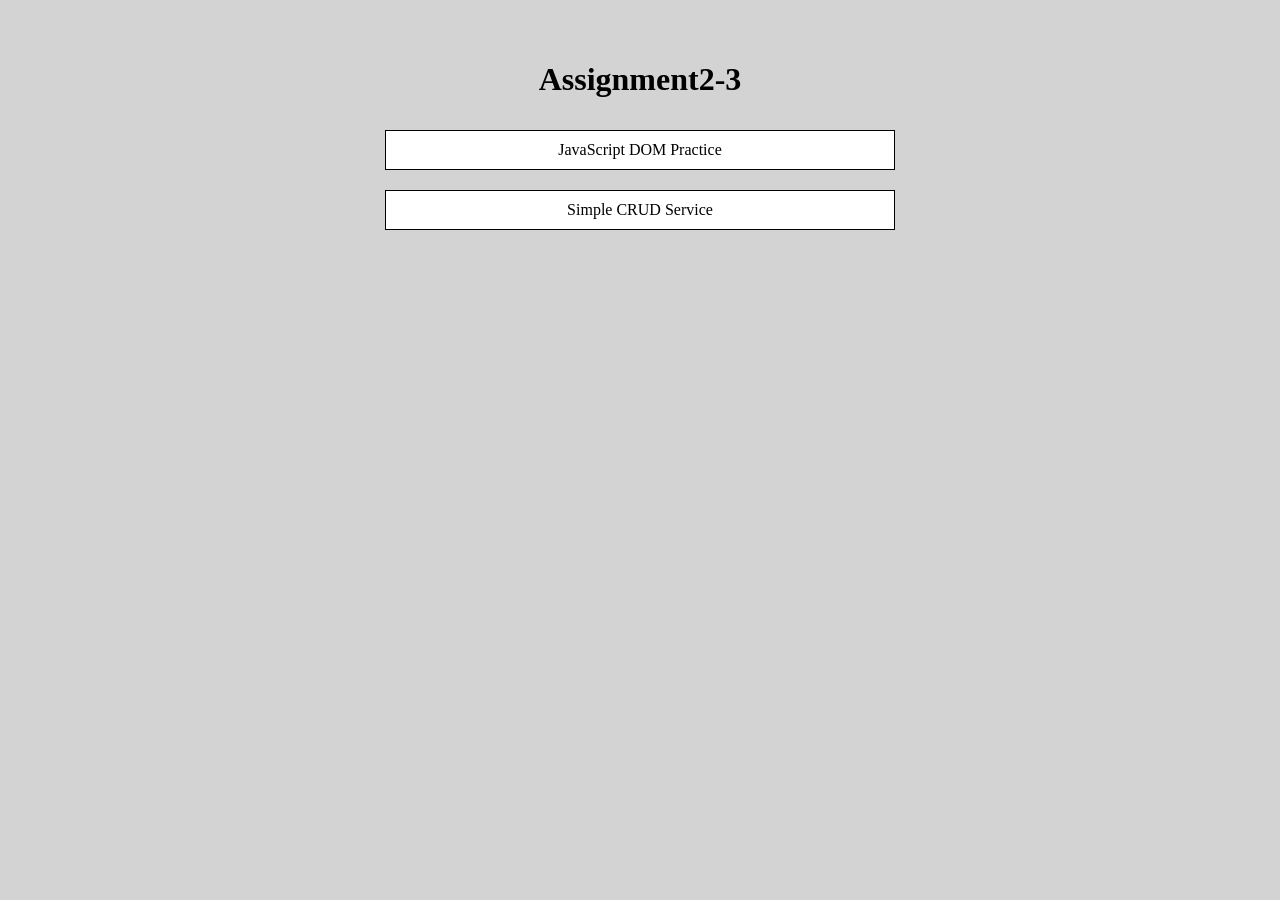
<file: index.html>
<!DOCTYPE html>
<html lang="en">
    <head>
        <meta charset="UTF-8" />
        <title>Title</title>
        <link rel="stylesheet" href = "crud.css">
    </head>
    <body>
        <div class = "container">
            <h1 class = "title">Assignment2-3</h1>
            <div class = "box">
                <a href = "js_dynamic.html">JavaScript DOM Practice</a>
            </div>
            <div class = "box">
                <a href = "crud.html">Simple CRUD Service</a>
            </div>
        </div>
    </body>
</html>
</file>
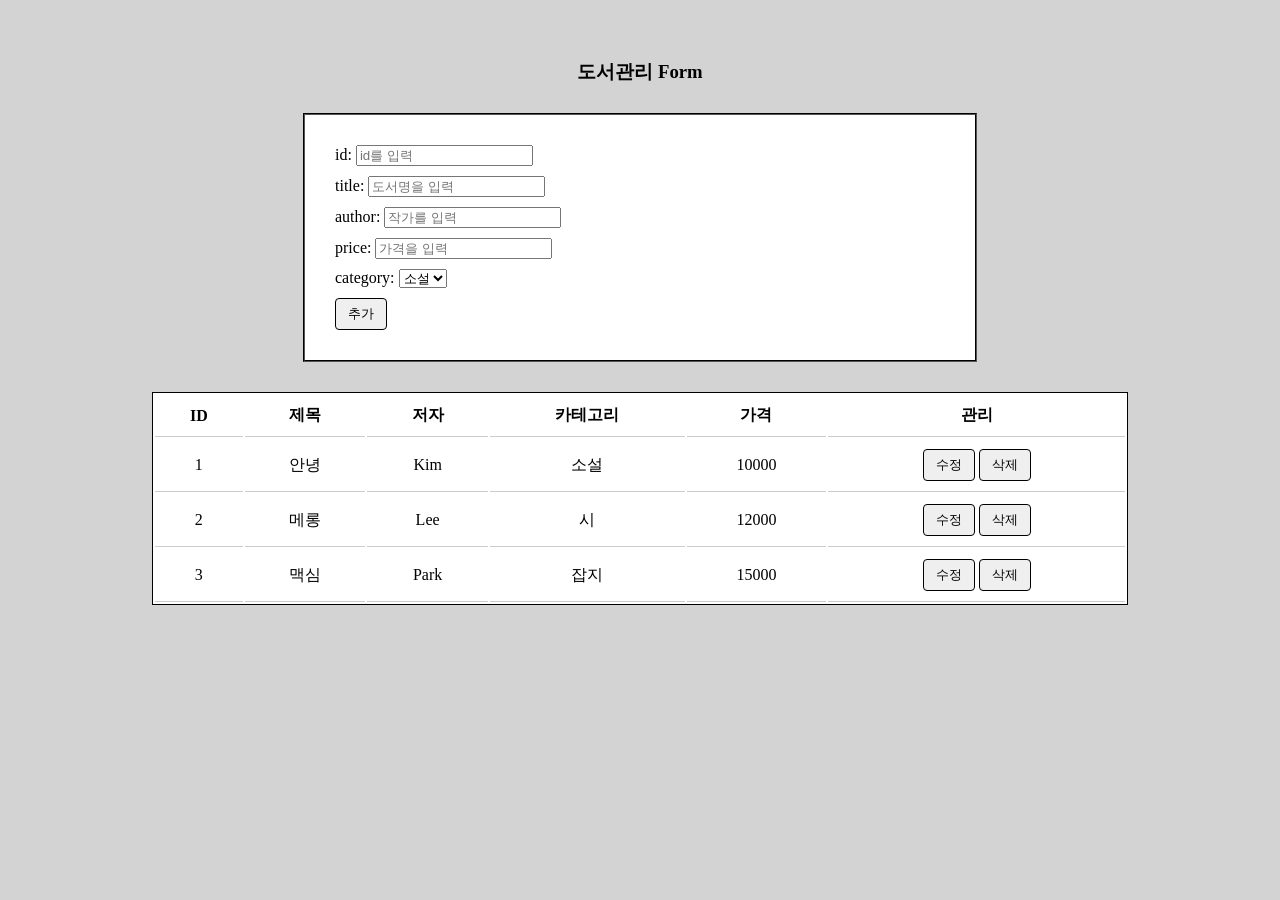
<file: crud.html>
<!DOCTYPE html>
<html lang="en">
    <head>
        <meta charset="UTF-8" />
        <meta name="viewport" content="width=device-width, initial-scale=1.0">
        <title>Title</title>
        <link rel="stylesheet" href="crud.css">
    </head>
    <body>
        <div class="container">
            <div class = "title">
               <h3>도서관리 Form</h3>
            </div>

            <fieldset class = "form">
                <form>
                    <label>id:</label>
                    <input type = "number" id="id" placeholder="id를 입력" required min="1"><br>


                    <label>title:</label>
                    <input type = "text" id="title" placeholder="도서명을 입력" required><br>

                    <label>author:</label>
                    <input type = "text" id="author" placeholder="작가를 입력" required><br>

                    <label>price:</label>
                    <input type = "number" id="price" placeholder="가격을 입력" required><br>

                    <label>category:</label>
                    <select id = "category">
                        <option>소설</option>
                        <option>시</option>
                        <option>잡지</option>
                    </select><br>

                    <button id="addbtn">추가</button>
                </form>
            </fieldset>

            <table class = "book-table">
                <thead>
                    <tr>
                        <th>ID</th><th>제목</th><th>저자</th><th>카테고리</th><th>가격</th><th>관리</th>
                    </tr>
                </thead>
                <tbody class="book-list"></tbody>
            </table>
        </div>
        <script src = "crud.js"></script>
    </body>
</html>
</file>
<file: crud.css>
body {
    margin : 0;
    background-color: lightgray;
}

.container {
    padding : 30px;
}

.title {
    text-align: center;
    padding : 10px;
}

.form {
    border-color : black;
    background-color: white;
    width: 50%;
    margin: 0 auto;
    padding : 30px;
}

.form input {
    margin-bottom: 10px;
}

.book-table {
    background-color: white;
    width : 80%;
    margin : 30px auto;
    border : 1px solid black;
}

.book-table th,
.book-table td {
    border-bottom: 1px solid #ccc;
    padding: 10px;
    text-align: center;
}

button:hover  {
    background-color: lightgray;
    cursor : pointer;
}

button {
    padding : 6px 12px;
    border : 1px solid black;
    border-radius: 4px;
}

#addbtn {
    margin-top : 10px;
}

.box {
    text-align: center;
    background-color: white;
    border : 1px solid black;
    padding : 10px;
    width : 40%;
    margin : 20px auto;
}

.box a {
    display : block;
    color : black;
    text-decoration : none;
}
</file>
